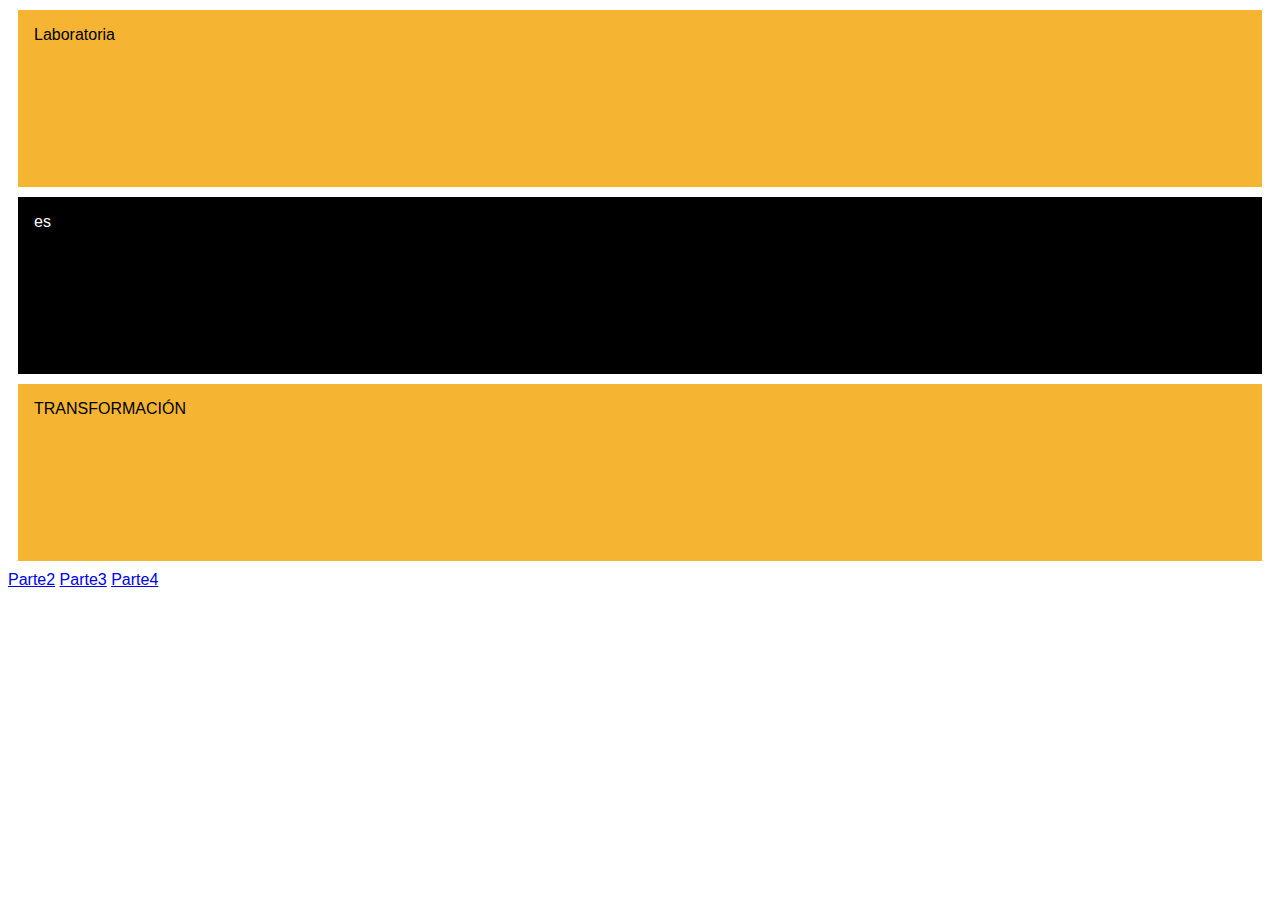
<file: index.html>
<!DOCTYPE html>
<html lang="en">
<head>
    <meta charset="UTF-8">
    <meta name="viewport" content="width=device-width, initial-scale=1.0">
    <meta http-equiv="X-UA-Compatible" content="ie=edge">
    <title>Parte 1</title>
    <link rel="stylesheet" href="css/main.css">
</head>
<body>
  <div class="TableOrange"><font face="Comic Sans MS,arial,verdana">Laboratoria</div>
  <div class="TableBlack"><font face="Comic Sans MS,arial,verdana">es</div>
  <div class="TableOrange"><font face="Comic Sans MS,arial,verdana">TRANSFORMACIÓN</div>
    <a href="Banderas-Display2/index2.html">Parte2</a>
    <a href="Banderas-Display3/index3.html">Parte3</a>
    <a href="Banderas-Display4/index4.html">Parte4</a>
</body>
</html>
</file>
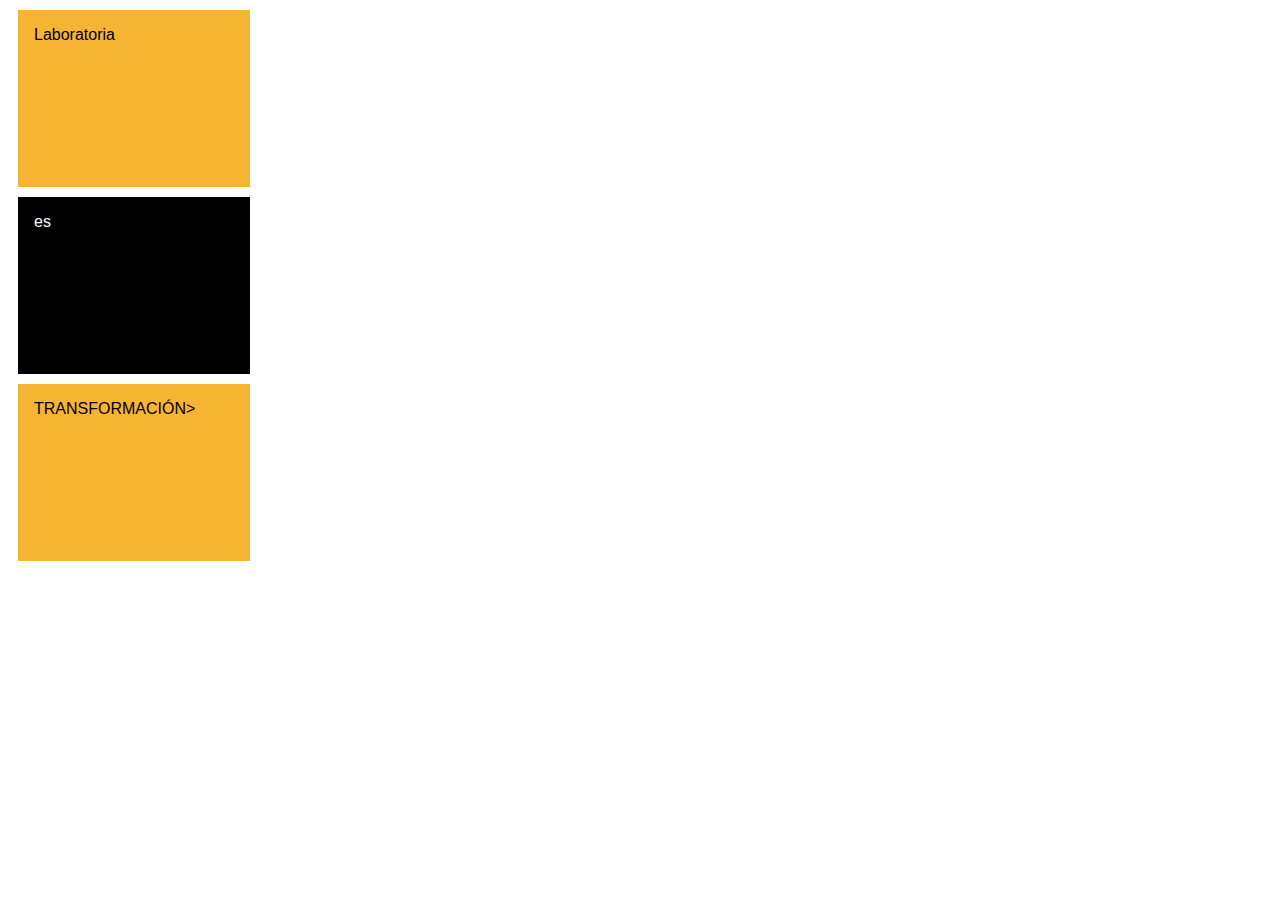
<file: Banderas-Display2/index2.html>
<!DOCTYPE html>
<html lang="en">
<head>
    <meta charset="UTF-8">
    <meta name="viewport" content="width=device-width, initial-scale=1.0">
    <meta http-equiv="X-UA-Compatible" content="ie=edge">
    <title>Parte 2</title>
    <link rel="stylesheet" href="css/main2.css">
</head>
<body>
    <div class="TableOrange"><font face="Comic Sans MS,arial,verdana">Laboratoria</div>
    <div class="TableBlack"><font face="Comic Sans MS,arial,verdana">es</div>
    <div class="TableOrange"><font face="Comic Sans MS,arial,verdana">TRANSFORMACIÓN></div>
</body>
</html>
</file>
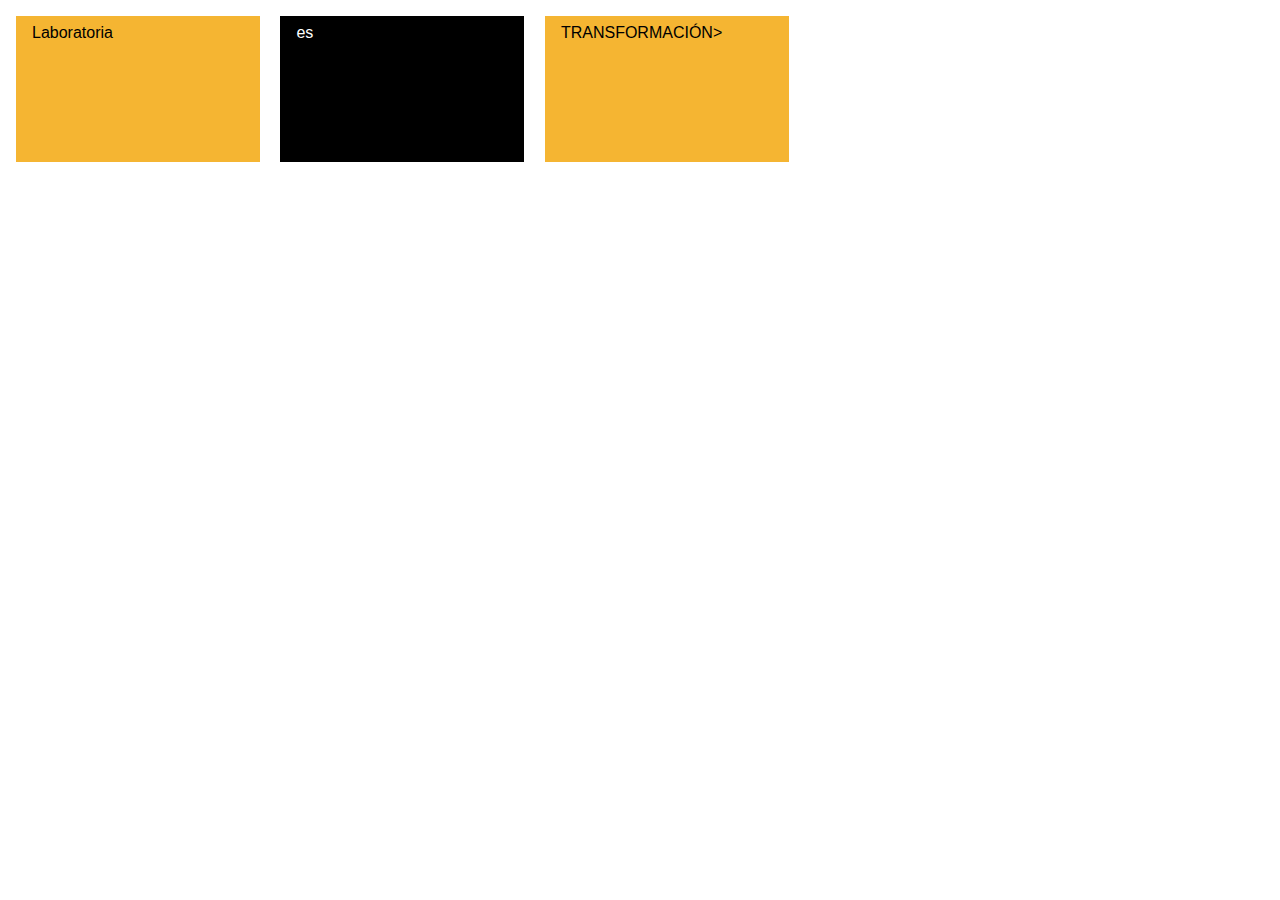
<file: Banderas-Display3/index3.html>
<!DOCTYPE html>
<html lang="en">
<head>
    <meta charset="UTF-8">
    <meta name="viewport" content="width=device-width, initial-scale=1.0">
    <meta http-equiv="X-UA-Compatible" content="ie=edge">
    <title>Parte 3</title>
    <link rel="stylesheet" href="css/main3.css">
</head>
<body>
    <div class="TableOrange"><font face="Comic Sans MS,arial,verdana">Laboratoria</div>
    <div class="TableBlack"><font face="Comic Sans MS,arial,verdana">es</div>
    <div class="TableOrange"><font face="Comic Sans MS,arial,verdana">TRANSFORMACIÓN></div>
</body>
</html>
</file>
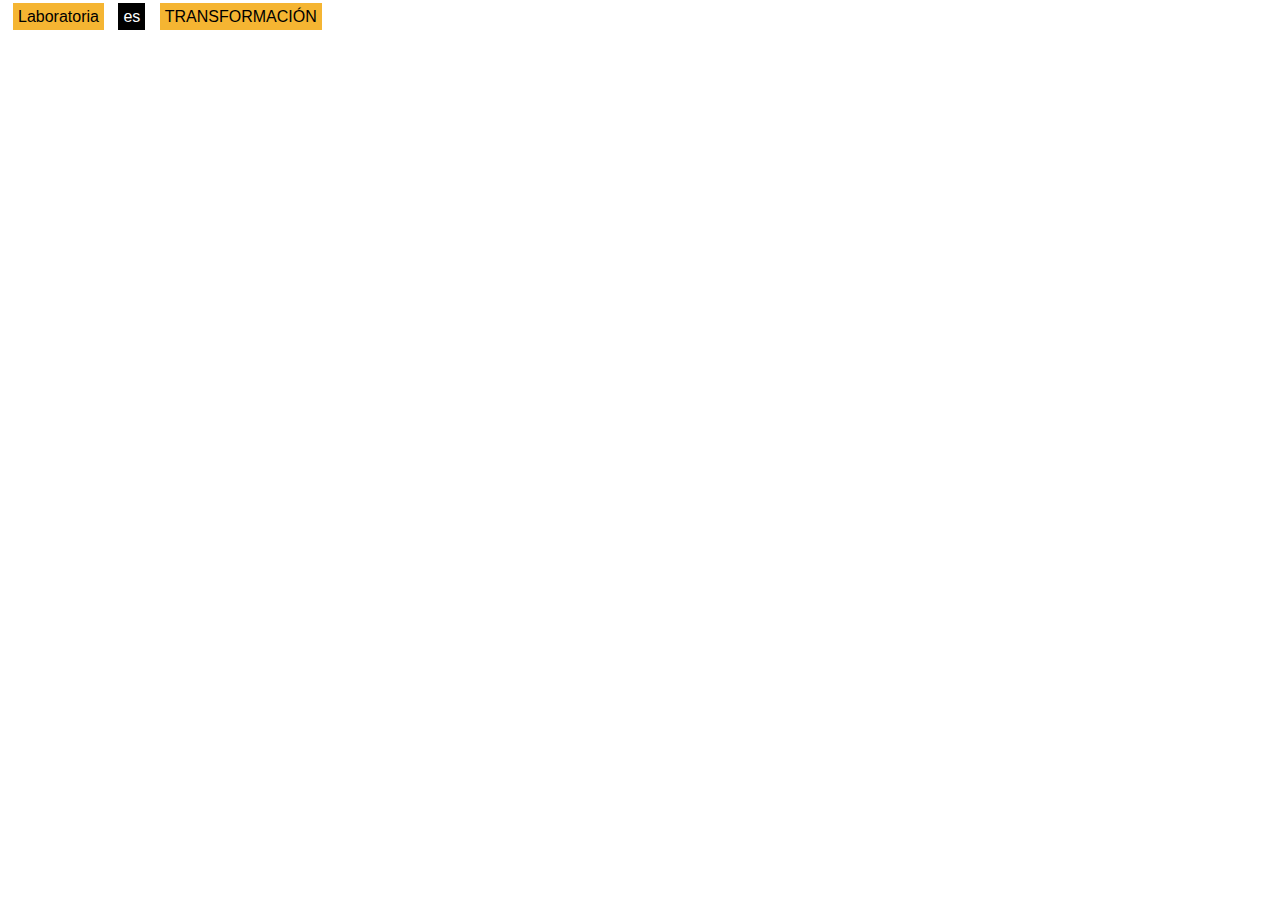
<file: Banderas-Display4/index4.html>
<!DOCTYPE html>
<html lang="en">
<head>
    <meta charset="UTF-8">
    <meta name="viewport" content="width=device-width, initial-scale=1.0">
    <meta http-equiv="X-UA-Compatible" content="ie=edge">
    <title>Parte 4</title>
    <link rel="stylesheet" href="css/main4.css">
</head>
<body>
        <div class="TableOrange"><font face="Comic Sans MS,arial,verdana">Laboratoria</div>
        <div class="TableBlack"><font face="Comic Sans MS,arial,verdana">es</div>
        <div class="TableOrange"><font face="Comic Sans MS,arial,verdana">TRANSFORMACIÓN</div>
</body>
</html>
</file>
<file: css/main.css>
/*Llamo a las clases TableOrange para asignarle color de fondo anaranjado, modo bloque
altura, margen y el relleno entre el contenido y el borde*/ 
.TableOrange {
    background-color: #F5B532;
    display: block;
    height: 1px;
    margin: 10px;
    padding: 1em 1em 10em;
    
}
/*La clase TableBlack es asignado con las mismas propiedades anteriores pero
el color de fondo es ahora negro y color de letra blanco*/
.TableBlack {
    background-color: black;
    display: block;
    height: 1px;
    margin: 10px;
    padding: 1em 1em 10em;
    color: white;
    
}
</file>
<file: Banderas-Display2/css/main2.css>
/*Llamo a las clases TableOrange para asignarle color de fondo anaranjado, modo bloque
altura, margen, el relleno entre el contenido y el borde; por último añadimos
el ancho*/ 
.TableOrange {
    background-color: #F5B532;
    display: block;
    height: 1px;
    margin: 10px;
    padding: 1em 1em 10em;
    width: 200px;
    
}
/*La clase TableBlack es asignado con las mismas propiedades anteriores pero
el color de fondo es ahora negro y color de letra blanco; por último añadimos 
el ancho*/
.TableBlack {
    background-color: black;
    color: white;
    display: block;
    height: 1px;
    margin: 10px;
    padding: 1em 1em 10em;
    width: 200px;
    
}
</file>
<file: Banderas-Display3/css/main3.css>
/*Llamo a las clases TableOrange para asignarle color de fondo anaranjado, modo bloque
en línea, altura, margen, el relleno entre el contenido y el borde; por último añadimos
el ancho*/ 
.TableOrange {
    background-color: #F5B532;
		display: inline-block;
		height: 10px;
    margin: 8px;
		padding: 0.5em 8em 8em 1em;
		width: 100px;
    
}
/*La clase TableBlack es asignado con las mismas propiedades anteriores pero
el color de fondo es ahora negro y color de letra blanco; modo de bloque en
línea, por último añadimos el ancho*/
.TableBlack {
		background-color: black;
		color: white;
		display: inline-block;
		height: 10px;
    margin: 8px;
		padding: 0.5em 8em 8em 1em;
		width: 100px;
}
</file>
<file: Banderas-Display4/css/main4.css>
/*Llamo a las clases TableOrange para asignarle color de fondo anaranjado, modo bloque
en línea, altura, margen, el relleno entre el contenido y el borde; por último añadimos
el ancho*/ 
.TableOrange {
    background-color: #F5B532;
    display:inline;
    margin: 5px;
    padding: 5px;
    
}
/*La clase TableBlack es asignado con las mismas propiedades anteriores pero
el color de fondo es ahora negro y color de letra blanco; modo de bloque en
línea, por último añadimos el ancho*/
.TableBlack {
    background-color: black;
    display: inline;
    color: white;
    margin: 5px;
    padding: 5px;
    
}
</file>
